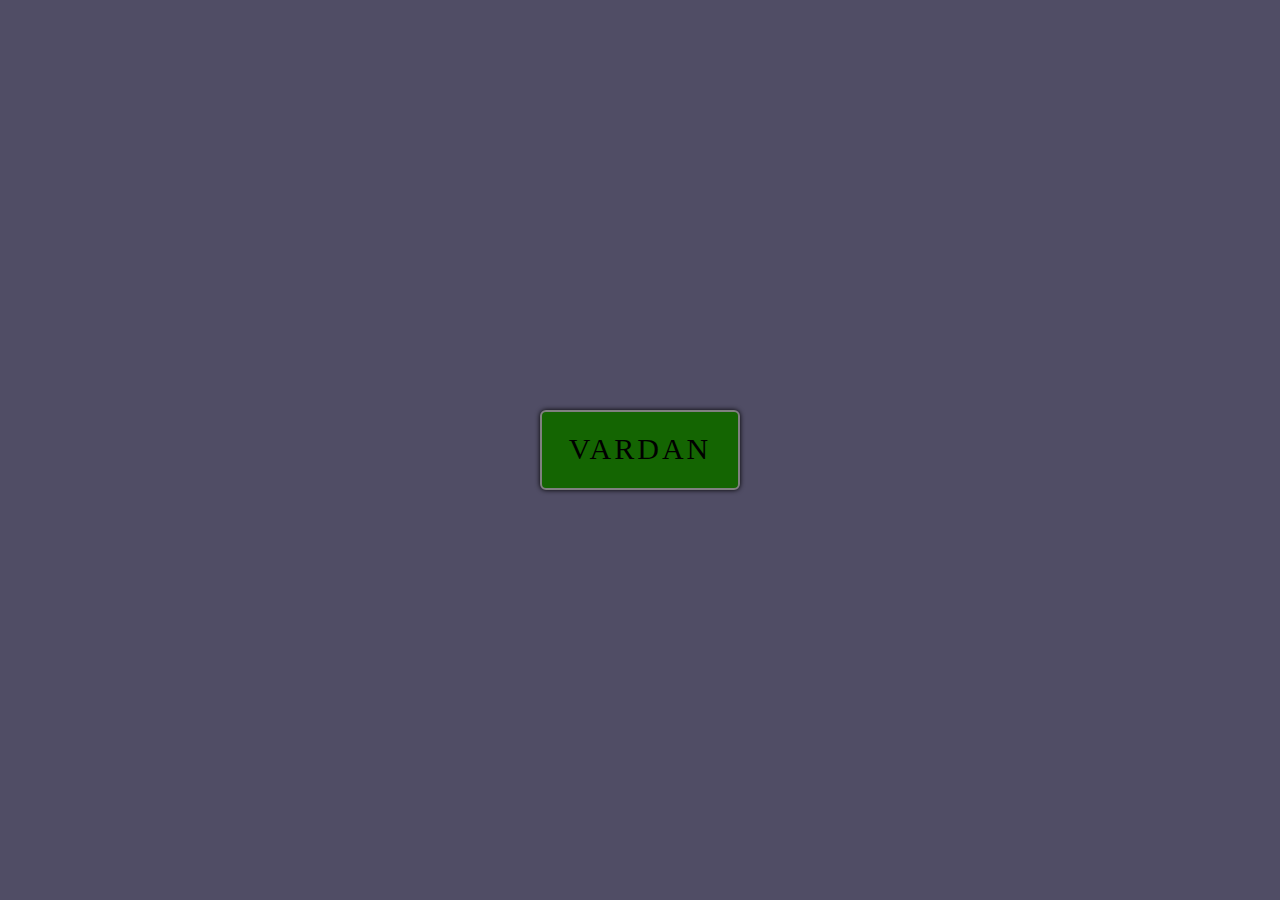
<file: my_work/index3.html>
<!DOCTYPE html>
<html>
<head>
    <meta charset="utf-8">
    <link rel="stylesheet" href="text3.css">
    </head>
    <body>
     <div id="btn">vardan</div>
    
    </body>
     
    
    
</html>
</file>
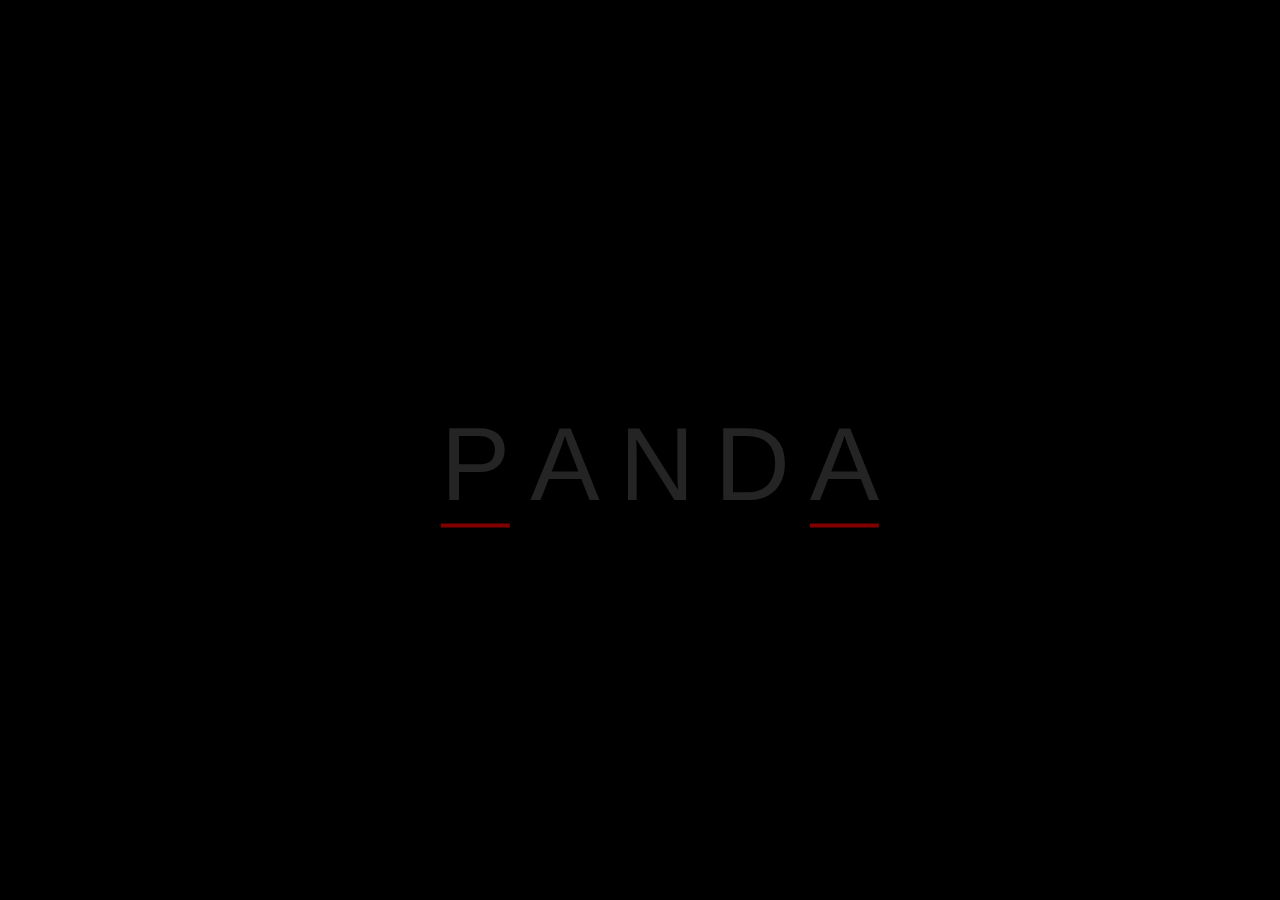
<file: panda/index35.html>
<!DOCTYPE html>
<html>
 <head>
    <meta charset="utf-8">
     <link rel="stylesheet" href="text35.css">
     <title>CSS Design</title>
    </head>
    <body>
      <ul>
        <li>P</li>
        <li>A</li>
         <li>N</li>
        <li>D</li>
        <li>A</li>  
        </ul>
    </body>
</html>
</file>
<file: my_work/text3.css>
body{
    margin: 0;
    padding: 0;
    background: #504D65;
}
#btn{
    width: 200px;
    height: 80px;
    background: #146502;
    top: 50%;
    left: 50%;
    transform: translate(-50%,-50%);
    border: 2px solid grey;
    border-radius: 6px;
    position: absolute;
    box-shadow: 0 0 5px;
    text-align: center;
    font-size: 30px;
    padding-top: 20px;
    box-sizing: border-box;
    letter-spacing: 3px;
    text-transform: uppercase;
        transition: all 0.5s;
}
#btn:hover{
   content: '';
    width: 300px;
    box-shadow: 0 0 20px white;
    
}
</file>
<file: panda/text35.css>
body{
    margin: 0;
    padding: 0;
    background: black;
   
}
ul{
    display: flex;
  position: absolute;
    top: 50%;
    left: 50%;
    transform: translate(-50%,-50%);
}
li{
    list-style: none;
    font-family: arial;
    font-size: 6.5em;
    margin: 10px;
    color: #484848;
    opacity: 0.5;
    animation:  animate 2s infinite;
}
@keyframes animate{
    0%{
        text-shadow: 0px 0px 0px;
        opacity: 0.5;
        color: #484848;
       transform: scale(1);
    }
    90%{
      text-shadow: 0px 0px 0px;
        opacity: 0.5;
        color: #484848;
        transform: scale(1);
    }
     100%{
        text-shadow: 0px 0px 20px grey;
        opacity: 1;
        color: red;
         transform: scale(1.1);
       
    }
}
ul li:nth-child(1){
    animation-delay: .4s;
    border-bottom: 4px solid red;
}
ul li:nth-child(2){
    animation-delay: .8s;
}
ul li:nth-child(3){
    animation-delay: 1.2s;
}
ul li:nth-child(4){
    animation-delay: 1.6s;
}
ul li:nth-child(5){
    animation-delay: 2s;
    border-bottom: 4px solid red;
}
</file>
